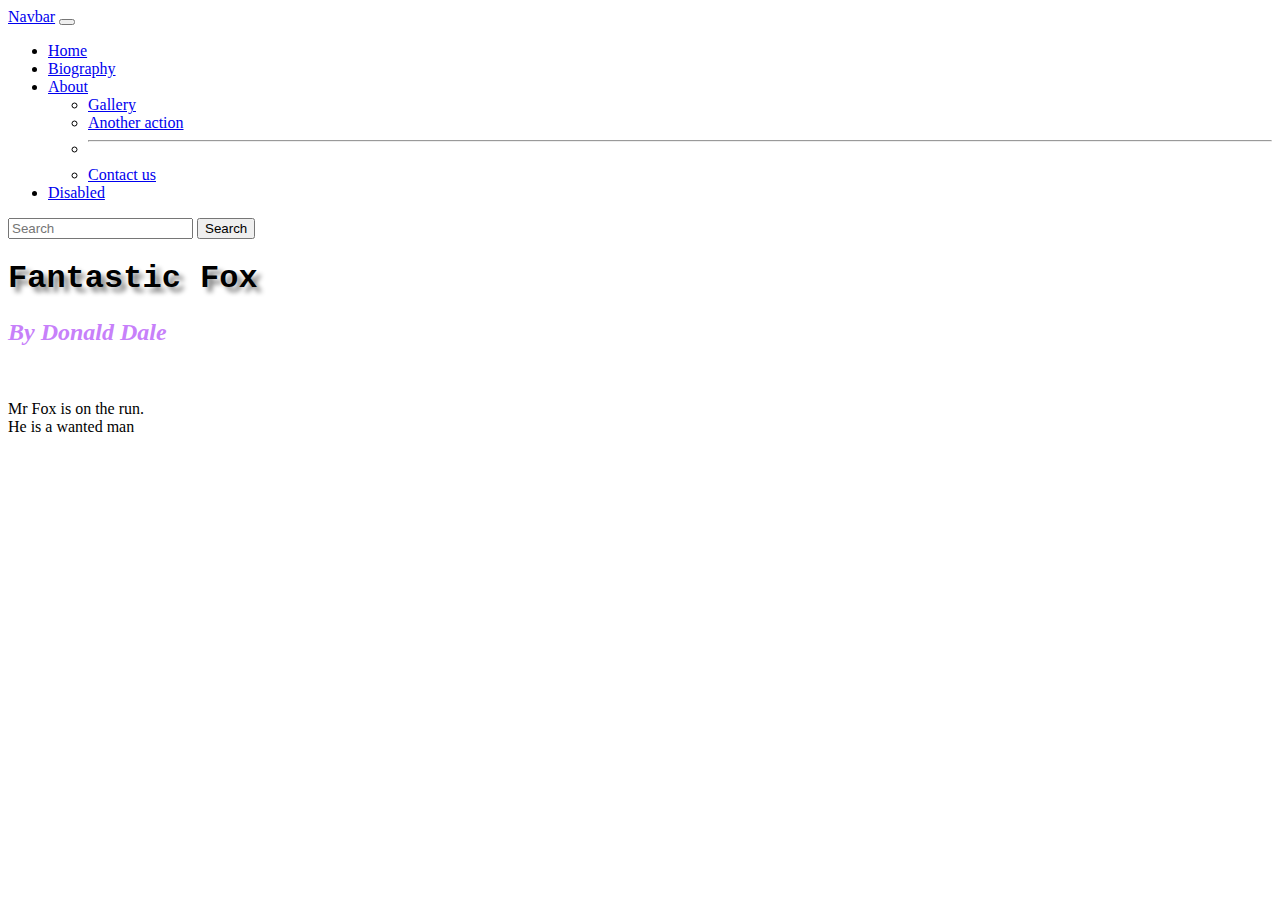
<file: index.html>
<!DOCTYPE html>
<html lang="en">

<head>
    <meta charset="UTF-8">
    <meta http-equiv="X-UA-Compatible" content="IE=edge">
    <meta name="viewport" content="width=device-width, initial-scale=1.0">

    <link  rel="stylesheet" href="./css/style.css" >
    <title>Fantastic Fox</title>
</head>

<body>
    <nav class="navbar navbar-expand-lg navbar-light bg-light">
        <div class="container-fluid">
            <a class="navbar-brand" href="#">Navbar</a>
            <button class="navbar-toggler" type="button" data-bs-toggle="collapse"
                data-bs-target="#navbarSupportedContent" aria-controls="navbarSupportedContent" aria-expanded="false"
                aria-label="Toggle navigation">
                <span class="navbar-toggler-icon"></span>
            </button>
            <div class="collapse navbar-collapse" id="navbarSupportedContent">
                <ul class="navbar-nav me-auto mb-2 mb-lg-0">
                    <li class="nav-item">
                        <a class="nav-link active" aria-current="home.html" href="#">Home</a>
                    </li>
                    <li class="nav-item">
                        <a class="nav-link" href="Bio.html">Biography</a>
                    </li>
                    <li class="nav-item dropdown">
                        <a class="nav-link dropdown-toggle" href="#" id="navbarDropdown" role="button"
                            data-bs-toggle="dropdown" aria-expanded="false">
                            About
                        </a>
                        <ul class="dropdown-menu" aria-labelledby="navbarDropdown">
                            <li><a class="dropdown-item" href="gallery.html">Gallery</a></li>
                            <li><a class="dropdown-item" href="#">Another action</a></li>
                            <li>
                                <hr class="dropdown-divider">
                            </li>
                            <li><a class="dropdown-item" href="contact.html">Contact us</a></li>
                        </ul>
                    </li>
                    <li class="nav-item">
                        <a class="nav-link disabled" href="#" tabindex="-1" aria-disabled="true">Disabled</a>
                    </li>
                </ul>
                <form class="d-flex">
                    <input class="form-control me-2" type="search" placeholder="Search" aria-label="Search">
                    <button class="btn btn-outline-success" type="submit">Search</button>
                </form>
            </div>
        </div>
    </nav>
    <h1 class = 'strong'>Fantastic Fox</h1>
    <h2 class ='writer'>By Donald Dale</h2>
    <br>
    <p class = 'content'>Mr Fox is on the run.
        <br>
        He is a wanted man

    </p>
    

</body>

</html>
</file>
<file: css/style.css>
h1{
    font-family: 'Courier New', Courier, monospace;
    font-weight: bold;
}

.strong{
    text-shadow: 5px 5px 5px gray;
}

.writer{
    font-size: 5;
    font-style: italic;
    color: #C780FA;
}

.content{
    font-size: 18;
    font-family: 'Times New Roman', Times, serif;
}
</file>
